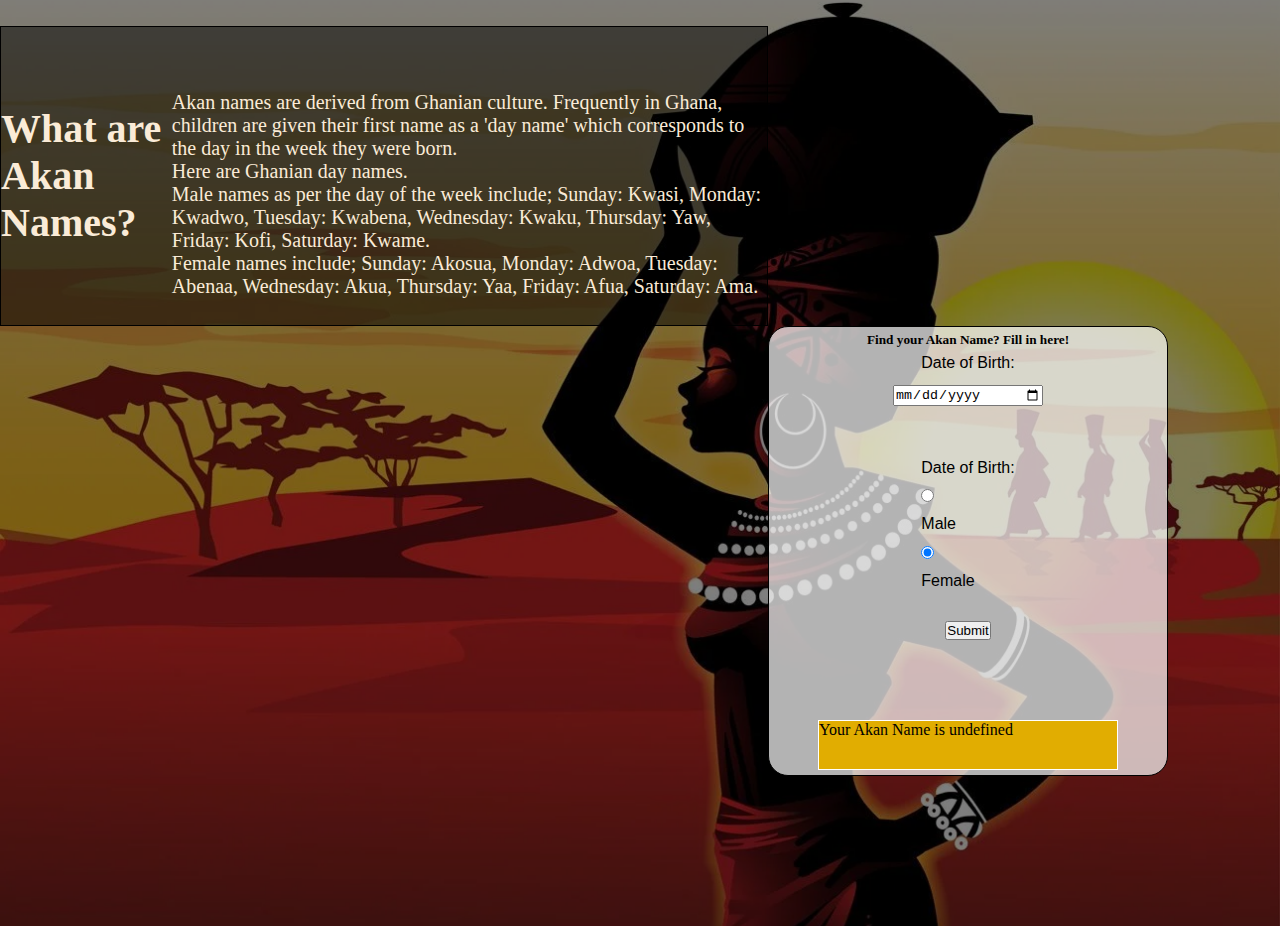
<file: index.html>
<!DOCTYPE html>
<html lang="en">
<head>
    <meta charset="UTF-8">
    <meta http-equiv="X-UA-Compatible" content="IE=edge">
    <meta name="viewport" content="width=device-width, initial-scale=1.0">
    <link rel="stylesheet" href="style.css">
    <link href="https://cdn.jsdelivr.net/npm/bootstrap@5.0.2/dist/css/bootstrap.min.css" 
    rel="stylesheet" integrity="sha384-EVSTQN3/azprG1Anm3QDgpJLIm9Nao0Yz1ztcQTwFspd3yD65VohhpuuCOmLASjC" crossorigin="anonymous">
    <title>Akan Names</title>
</head>
<body>
    <div class="explain">
        <div class="heading">
            <h1>
                What are Akan Names?
            </h1>
        </div>
        <div class="explain1">
        <p class="lh-1">Akan names are derived from Ghanian culture. Frequently in Ghana, children are given their first name as a
            'day name' which corresponds to the day in the week they were born.</p>
            <p class="lh-sm">Here are Ghanian day names.
                <br> Male names as per the day of the week include; Sunday: Kwasi, Monday: Kwadwo, Tuesday: Kwabena, Wednesday: Kwaku,
                Thursday: Yaw, Friday: Kofi, Saturday: Kwame.
            <p class="lh-base">Female names include; Sunday: Akosua, Monday: Adwoa, Tuesday: Abenaa, Wednesday: Akua, Thursday:  Yaa,
                Friday: Afua, Saturday: Ama.
            </div>
    </div>
    <form id="inputForm">
        <h5>Find your Akan Name? Fill in here!</h5>
        <label for="start">Date of Birth:</label>
        <input type="date" id="start" name="trip-start"
        value="" placeholder="dd-mm-yyyy">

        <div class="boyGirl">
            <label for="start">Date of Birth:</label>
        <div class="form-check">
            <input class="form-check-input gender" type="radio" name="flexRadioDefault" id="flexRadioDefault1">
            <label class="form-check-label" for="flexRadioDefault1">
              Male
            </label>
          </div>
          <div class="form-check">
            <input class="form-check-input gender" type="radio" name="flexRadioDefault" id="flexRadioDefault2" checked>
            <label class="form-check-label" for="flexRadioDefault2">
              Female
            </label>
        </div>
        </div>         
        <button type="button" id="button" onclick="calculation();" class="btn btn-dark">Submit</button>
        <p id="answer"></p>

    </form>
  
    <script src="index.js"></script>
     
</html>
</file>
<file: style.css>
*{
    margin: 0;
    padding: 0;
    box-sizing: border-box;
}
body{
    background-image: linear-gradient(to top, rgba(0,0,0,0.5)70%,rgba(0,0,0,0.5)70%), url(ASSETS/IMAGES/1315769.webp);
    background-position: center;
    height: 100vh;
    background-size: cover;
    overflow-y: hidden;
}
/* div#background{
    margin-left: 25%;
    margin-right: 25%;
    margin-top: 25%;
    margin-bottom: 25%;
    
} */
label {
    display: block;
    font: 1rem 'Fira Sans', sans-serif;
}

input,
label {
    margin: .4rem 0;
}
.explain{
    display: flex;
    /* flex-direction: row; */
    border: 1px solid black;
    height: 300px;
    width: 60%;
    justify-content: center;
    font-family: 'Times New Roman', Times, serif;
    margin-left: 0%;
    margin-top: 2%;
    /* border-radius: 10px; */
    background-color: rgba(0,0,0,0.5);
    color: antiquewhite;
    align-items: center;
    font-size: 20px;

}
.explain1{
    display: flex;
    flex-direction: column;
    /* border: 1px solid black; */
    /* height: 300px; */
    /* width: 800px; */
    /* justify-content: center; */
    /* margin-left: 10%; */
    margin-top: 5%;

}
#inputForm{
    display: flex;
    
    flex-direction: column;
    border: 1px solid black;
    /* solid means its in a continuous line */
    height: 450px;
    width: 400px;
    justify-content: center;
    margin-left: 60%;
    margin-right: 40%;
    margin-top: 0%;
    margin-bottom: 0%;
    background-color: rgba(255,255,255,0.7);
    border-radius: 20px;
    align-items: center;
}
#start{
    width: 150px;
}
#button{
    margin-top: 25px;
}
#button:hover{
    background-color: #E1AD01;
    color: black;
}
.boyGirl{
    margin-top: 10%;
}
#answer{
    border: 1px solid white;
    height: 50px;
    width: 300px;
    margin-top: 20%;
    background-color: #E1AD01;
}
</file>
